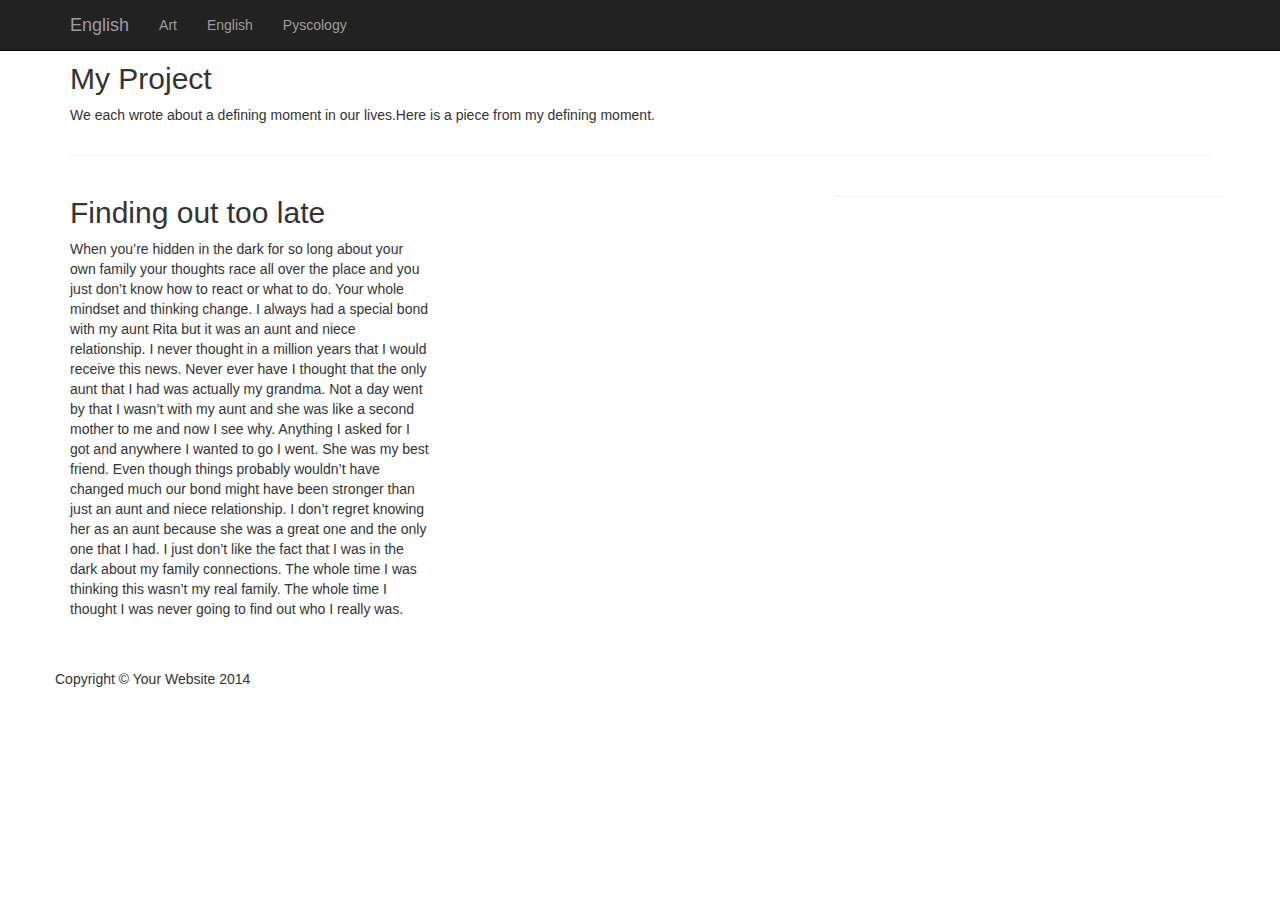
<file: english.html>
<!DOCTYPE html>
<html lang="en">

<head>

    <meta charset="utf-8">
    <meta http-equiv="X-UA-Compatible" content="IE=edge">
    <meta name="viewport" content="width=device-width, initial-scale=1">
    <meta name="description" content="">
    <meta name="author" content="">

    <title>English</title>

    <!-- Bootstrap Core CSS -->
      <link rel="stylesheet" href="https://maxcdn.bootstrapcdn.com/bootstrap/3.3.5/css/bootstrap.min.css">

  
   
    <!-- HTML5 Shim and Respond.js IE8 support of HTML5 elements and media queries -->
    <!-- WARNING: Respond.js doesn't work if you view the page via file:// -->
    <!--[if lt IE 9]>
        <script src="https://oss.maxcdn.com/libs/html5shiv/3.7.0/html5shiv.js"></script>
        <script src="https://oss.maxcdn.com/libs/respond.js/1.4.2/respond.min.js"></script>
    <![endif]-->

</head>

<body>

    <!-- Navigation -->
    <nav class="navbar navbar-inverse navbar-fixed-top" role="navigation">
        <div class="container">
            <!-- Brand and toggle get grouped for better mobile display -->
            <div class="navbar-header">
                <button type="button" class="navbar-toggle" data-toggle="collapse" data-target="#bs-example-navbar-collapse-1">
                    <span class="sr-only">Toggle navigation</span>
                    <span class="icon-bar"></span>
                    <span class="icon-bar"></span>
                    <span class="icon-bar"></span>
                </button>
                <a class="navbar-brand" href="#">English</a>
            </div>
            <!-- Collect the nav links, forms, and other content for toggling -->
            <div class="collapse navbar-collapse" id="bs-example-navbar-collapse-1">
                <ul class="nav navbar-nav">
                    <li>
                        <a href="art.html">Art</a>
                    </li>
                    <li>
                        <a href="english.html">English</a>
                    </li>
                    <li>
                        <a href="pyscology.html">Pyscology</a>
                    </li>
                </ul>
            </div>
            <!-- /.navbar-collapse -->
        </div>
        <!-- /.container -->
    </nav>

    <!-- Image Background Page Header -->
    <!-- Note: The background image is set within the business-casual.css file. -->
    <header class="business-header">
        <div class="container">
            <div class="row">
                <div class="col-lg-12">
                  
                </div>
            </div>
        </div>
    </header>

    <!-- Page Content -->
    <div class="container">

        <hr>

        <div class="row">
            <div class="col-sm-8">
                <h2>My Project</h2>
                <p>We each wrote about a defining moment in our lives.Here is a piece from my defining moment. </p>
                  
                </p>
            </div>
            <div class="col-sm-4">
                
                <address>
                    <strong></strong>
                    <br>
                    <br>
                    <br>
                </address>
                
                 
                </address>
            </div>
        </div>
        <!-- /.row -->

        <hr>

        <div class="row">
            <div class="col-sm-4">
                  <h2>Finding out too late</h2>
                  <p>When you’re hidden in the dark for so long about your own family your thoughts race all over the place and you just don’t know how to react or what to do. Your whole mindset and thinking change. I always had a special bond with my aunt Rita but it was an aunt and niece relationship. I never thought in a million years that I would receive this news. Never ever have I thought that the only aunt that I had was actually my grandma. Not a day went by that I wasn’t with my aunt and she was like a second mother to me and now I see why. Anything I asked for I got and anywhere I wanted to go I went.  She was my best friend. Even though things probably wouldn’t have changed much our bond might have been stronger than just an aunt and niece relationship. I don’t regret knowing her as an aunt because she was a great one and the only one that I had. I just don’t like the fact that I was in the dark about my family connections. The whole time I was thinking this wasn’t my real family. The whole time I thought I was never going to find out who I really was.</p>
                <img class=" alt="">
                <h2></h2>
                <p></p>
            </div>
            <div class="col-sm-4">
                <img class=>
                <h2 </h2>
                <p></p>
            <div class="col-sm-4">
                <img class=</p>
            </div>
        </div>
        <!-- /.row -->

        <hr>

        <!-- Footer -->
        <footer>
            <div class="row">
                <div class="col-lg-12">
                    <p>Copyright &copy; Your Website 2014</p>
                </div>
            </div>
            <!-- /.row -->
        </footer>

    </div>
    <!-- /.container -->

    <!-- jQuery -->
   	<script src="http://code.jquery.com/jquery-1.11.0.min.js" type="text/javascript" charset="utf-8"></script>
	<script src="https://maxcdn.bootstrapcdn.com/bootstrap/3.3.5/js/bootstrap.min.js"></script>
	<script src="js/scripts.js" type="text/javascript" charset="utf-8"></script>

</body>

</html>
</file>
